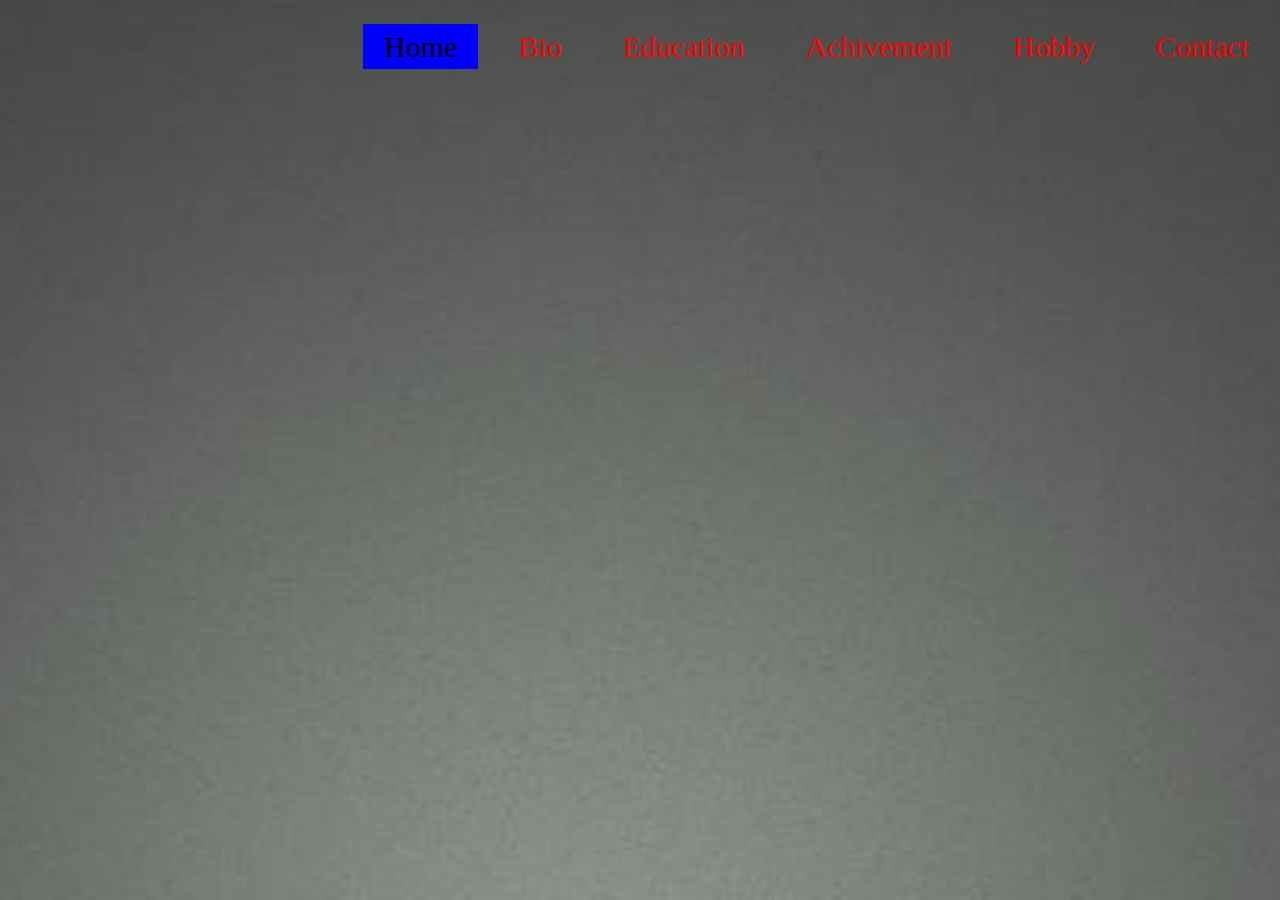
<file: index.html>
<!DOCTYPE html>
<html>
<head>
	<title>Mohmmad Shifat Al Maruf</title>
	<link rel="stylesheet" type="text/css" href="home.css">
</head>
<body>
     <header>
     	<div class="main">
     	<ul>
     		<li class="active"><a href="#">Home </a></li>
     		<li><a href="Bio.html">Bio</a></li>
     		<li><a href="educatiom.html">Education</a></li>
     		<li><a href="achivement.html">Achivement</a></li>
     		<li><a href="hobby.html">Hobby</a></li>
     		<li><a href="contact.html">Contact</a></li>
     	</ul>
     </div>
  </header>
</body>
</html>
</file>
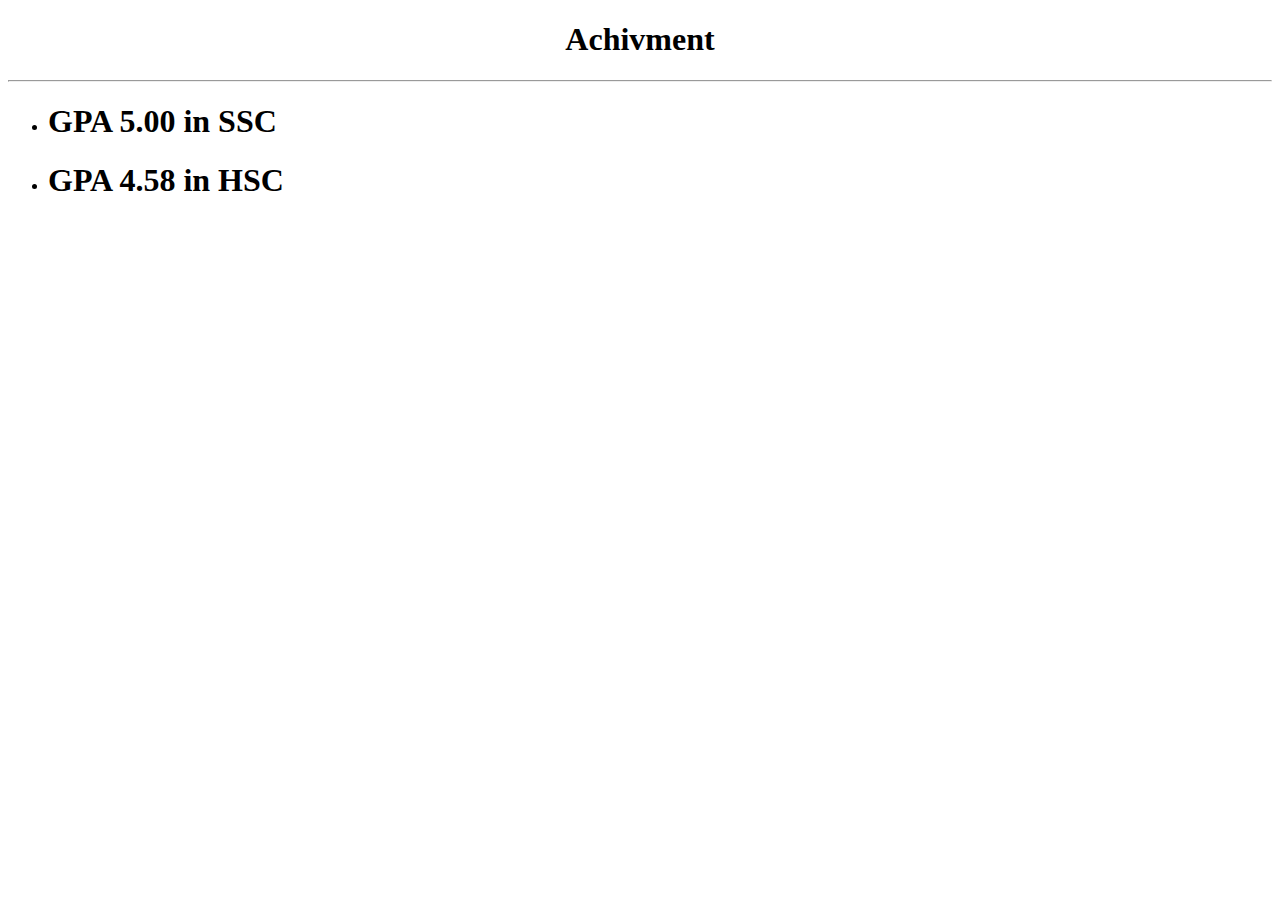
<file: achivement.html>
<!DOCTYPE html>
<html>
<head>
	
</head>
<body>
<h1 text align="center">Achivment</h1><hr/>
<ul>
     		<li><h1>GPA 5.00 in SSC</h1></li>
     		<li><h1>GPA 4.58 in HSC</h1> </li>
     		
     	</ul>
</body>
</html>
</file>
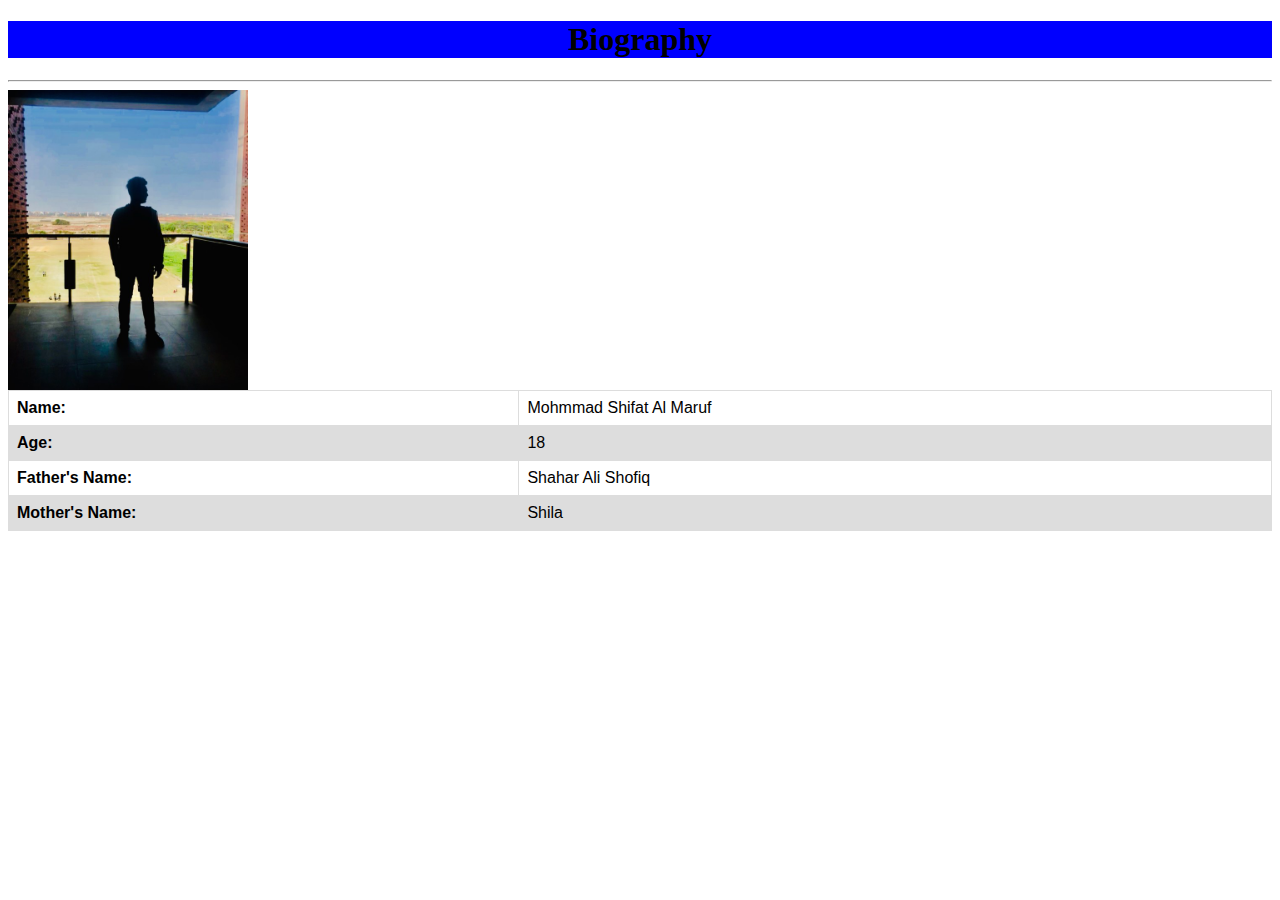
<file: Bio.html>
<!DOCTYPE html>
<html>
<head>
	<link rel="stylesheet" type="text/css" href="Bio.css">
</head>
<body>
	<h1 text align="center"> Biography</h1>
	<hr/>
	<img src="56158341_2444308759184615_811333448361836544_n.jpg" height="300px" align="top">
	<table>
	
		<tr>
			<th>Name:</th>
			<td>Mohmmad Shifat Al Maruf</td>
		</tr>
                
                <tr>
                        <th>Age:</th>
                        <td>18</td>
                </tr>

		<tr>
			<th >Father's Name:</th>
			<td > Shahar Ali Shofiq</td>
		</tr>
		<tr>
			<th >Mother's Name:</th>
			<td >Shila
            </td>
		</tr>
	</table>
</body>
</html>
</file>
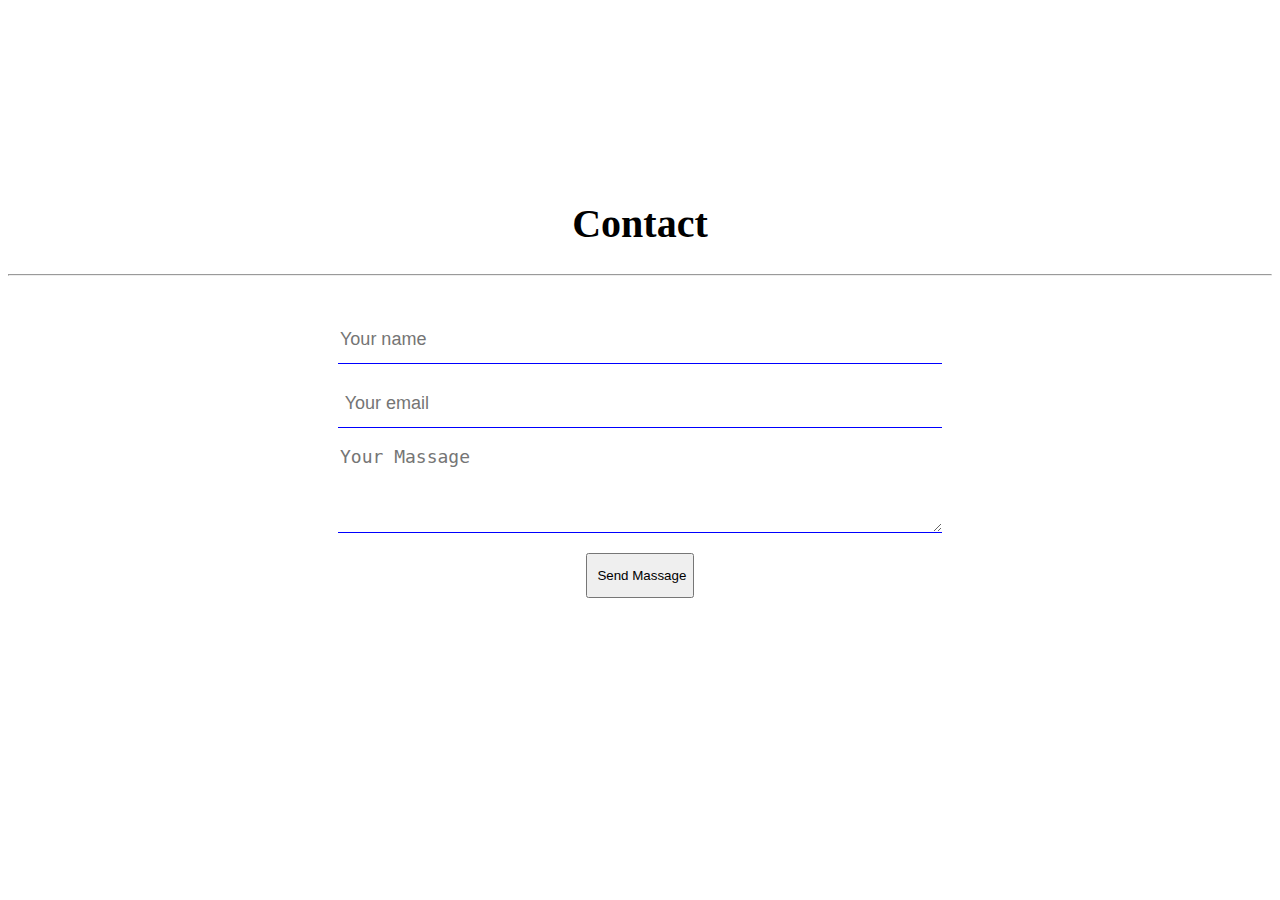
<file: contact.html>
<!DOCTYPE html>
<html>
	<head>
		<link rel="stylesheet" type="text/css" href="contact.css">
	</head>

<body>
		<header>
	<h1> 
	Contact </h1><hr/>
	<form>
	<div class="body">
		<input type="text" name="name" placeholder="Your name" class="main" required><br/>
		<input type="email" name="email" placeholder=" Your email" class="main" required><br/>
		<textarea name="massage" placeholder="Your Massage" rows="4" class="main" required></textarea><br/>
        <input type="submit" class="form" value=" Send Massage">
</form>
	</div>
	</header>
		</body>

</html>
</file>
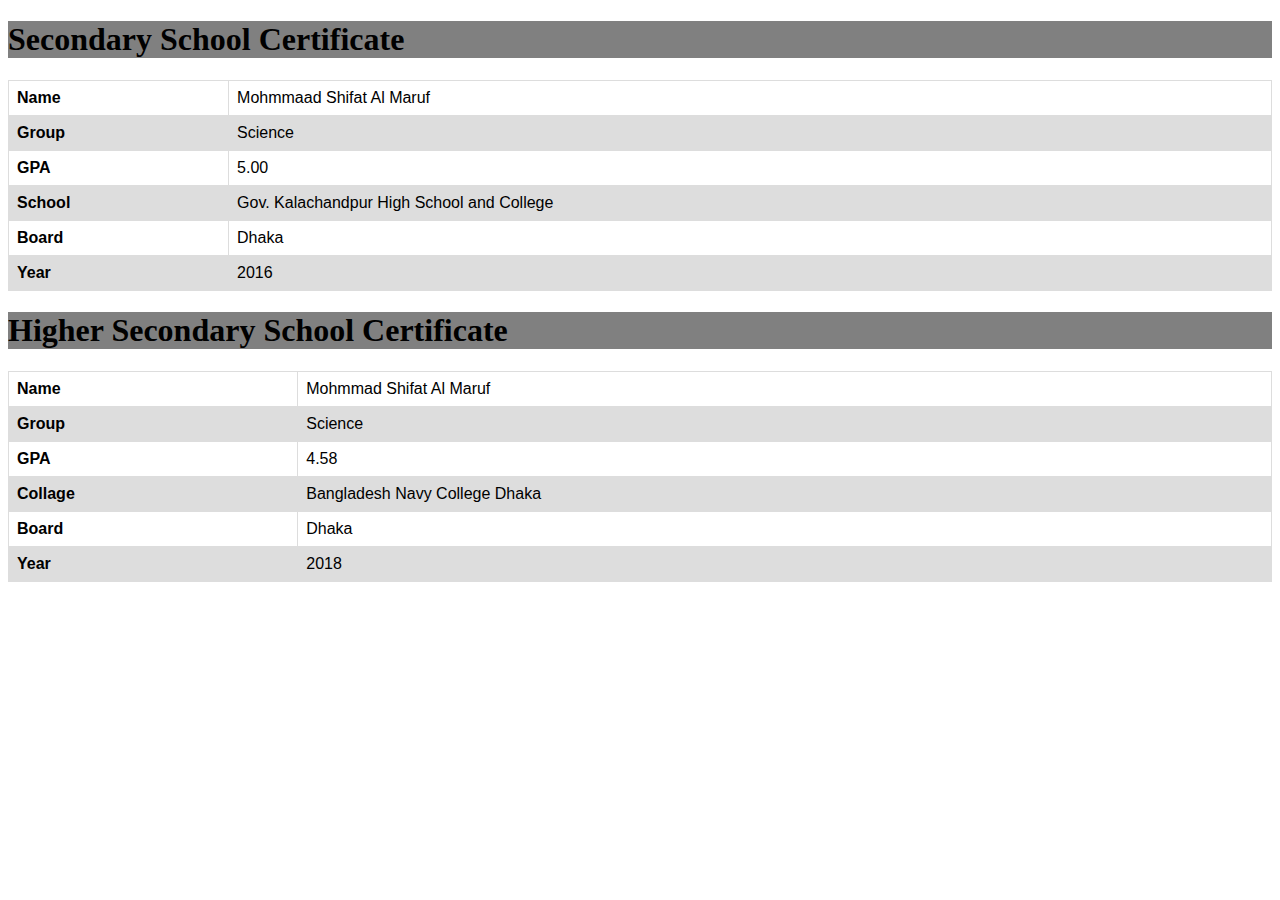
<file: educatiom.html>
<!DOCTYPE html>
<html>
	<head>
			<link rel="stylesheet" type="text/css" href="education.css">
	</head>
	<body>
	<h1>
			Secondary School Certificate
	</h1>
	<table>
	
	
		<tr>
			<th>Name</th>
			<td>Mohmmaad Shifat Al Maruf</td>
		</tr>
		<tr>
			<th >Group</th>
			<td >Science</td>
		</tr>
		<tr>
			<th >GPA</th>
			<td >5.00</td>
		</tr>
		<tr>
			<th > School</th>
			<td > Gov. Kalachandpur High School and College</td>
		</tr>
		<tr>
			<th >Board</th>
			<td >Dhaka</td>
		</tr>
		<tr>
			<th >Year</th>
			<td >2016</td>
		</tr>

	</table>
	<h1>
			Higher Secondary School Certificate
	</h1>
	<table>
	
		<tr>
			<th>Name</th>
			<td>Mohmmad Shifat Al Maruf</td>
		</tr>
		<tr>
			<th >Group</th>
			<td >Science</td>
		</tr>
		<tr>
			<th >GPA</th>
			<td >4.58</td>
		</tr>
		<tr>
			<th >Collage</th>
			<td > Bangladesh Navy College Dhaka</td>
		</tr>
		<tr>
			<th >Board</th>
			<td >Dhaka</td>
		</tr>
		<tr>
			<th >Year</th>
			<td >2018</td>
		</tr>

	</table>

</body>
</html>
</file>
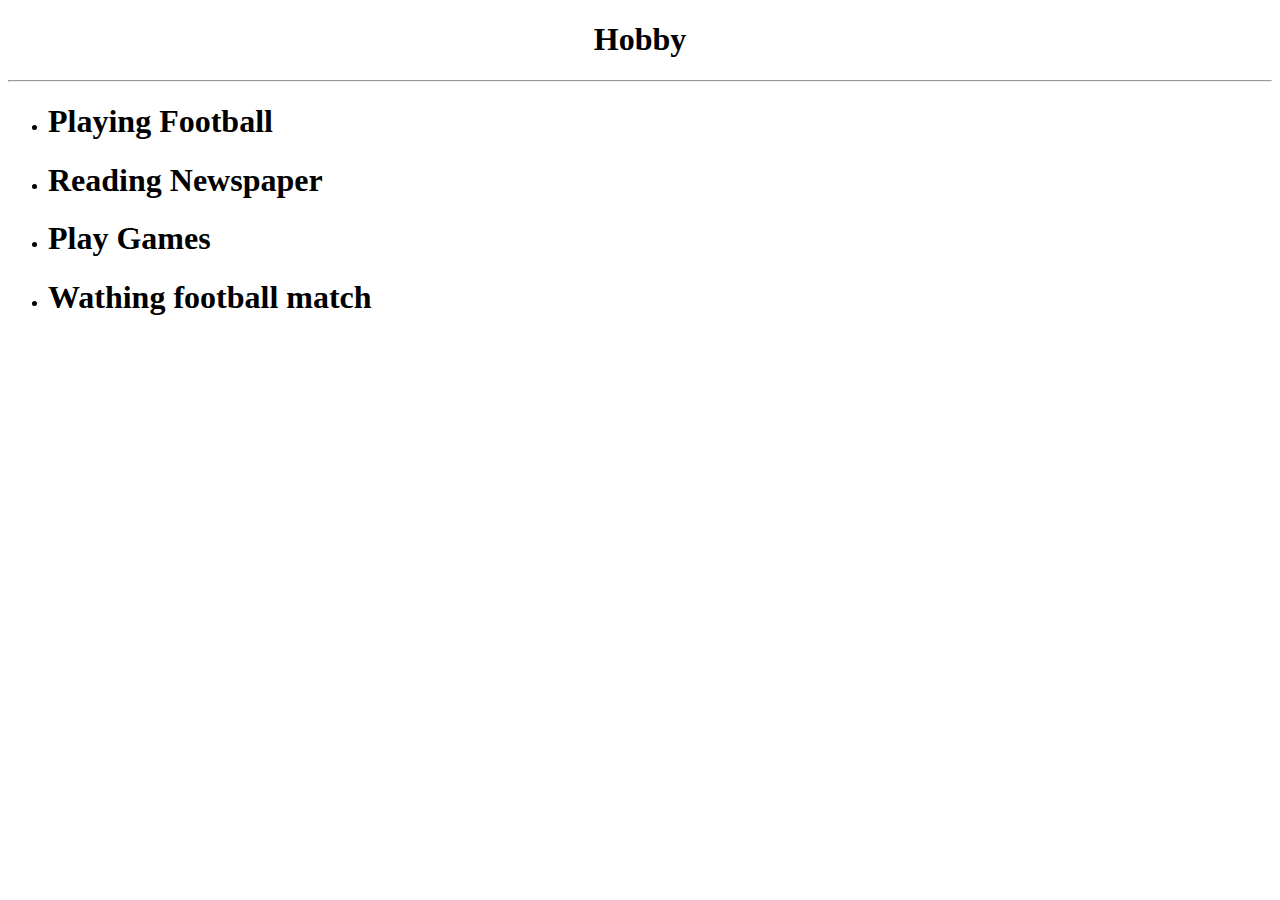
<file: hobby.html>
<!DOCTYPE html>
<html>
<head>
	
</head>
<body>
<h1 text align="center">Hobby</h1><hr/>
<ul>
     		<li><h1>Playing Football</h1></li>
     		<li><h1>Reading Newspaper</h1> </li>
     		<li><h1>Play Games</h1></li>
     		<li><h1>Wathing football match</h1></li>
     		
     	</ul>
</body>
</html>
</file>
<file: home.css>
*{
	margin: 0;
	padding: 0;
}
header{
	background-image:url(gray_website_background_by_maruron_d4ugudv-350t.jpg);
	height:100vh;
	background-size: cover;
	background-position: center;
}
ul{
	float:right;
	list-style-type:none;
	margin-top: 25px

}
ul li{
	display:inline-block;
	margin-right: 5px;
	padding: 5px;
	font-size:30px;
	
}
ul li a{
	text-decoration: none;
	color: red;
	padding: 5px 20px;
	border: 1px solid transparent;
	font-style:normal;
	
}
ul li a:hover{
	background-color: white;
	color:black;
}

ul li.active a{
	background-color: blue;
	color: black;
}
</file>
<file: Bio.css>
h1{
	background-color: blue;
	background-size: 40px;
}

table {
  font-family: arial, sans-serif;
  border-collapse: collapse;
  width: 100%;
}


td, th {
  border: 1px solid #dddddd;
  text-align: left;
  padding: 8px;
}

tr:nth-child(even) {
  background-color: #dddddd;
}

img{
	align-items: center;
}
</file>
<file: contact.css>
h1{
	font-size: 40px;
	text-align: center;
	margin-top: 200px;
}
form{
	margin-top: 40px;
	text-align: center;
}
.main{
	width: 600px;
	background: transparent;
	border: none;
	outline: none;
	border-bottom: 1px solid blue;
	color: black;
	font-size: 18px;
	margin-bottom: 16px;
}
input{
	height: 45px;
}
</file>
<file: education.css>
h1{
	background-color: gray;
	background-size: 40px;
}

table {
  font-family: arial, sans-serif;
  border-collapse: collapse;
  width: 100%;
}


td, th {
  border: 1px solid #dddddd;
  text-align: left;
  padding: 8px;
}

tr:nth-child(even) {
  background-color: #dddddd;
}
</file>
